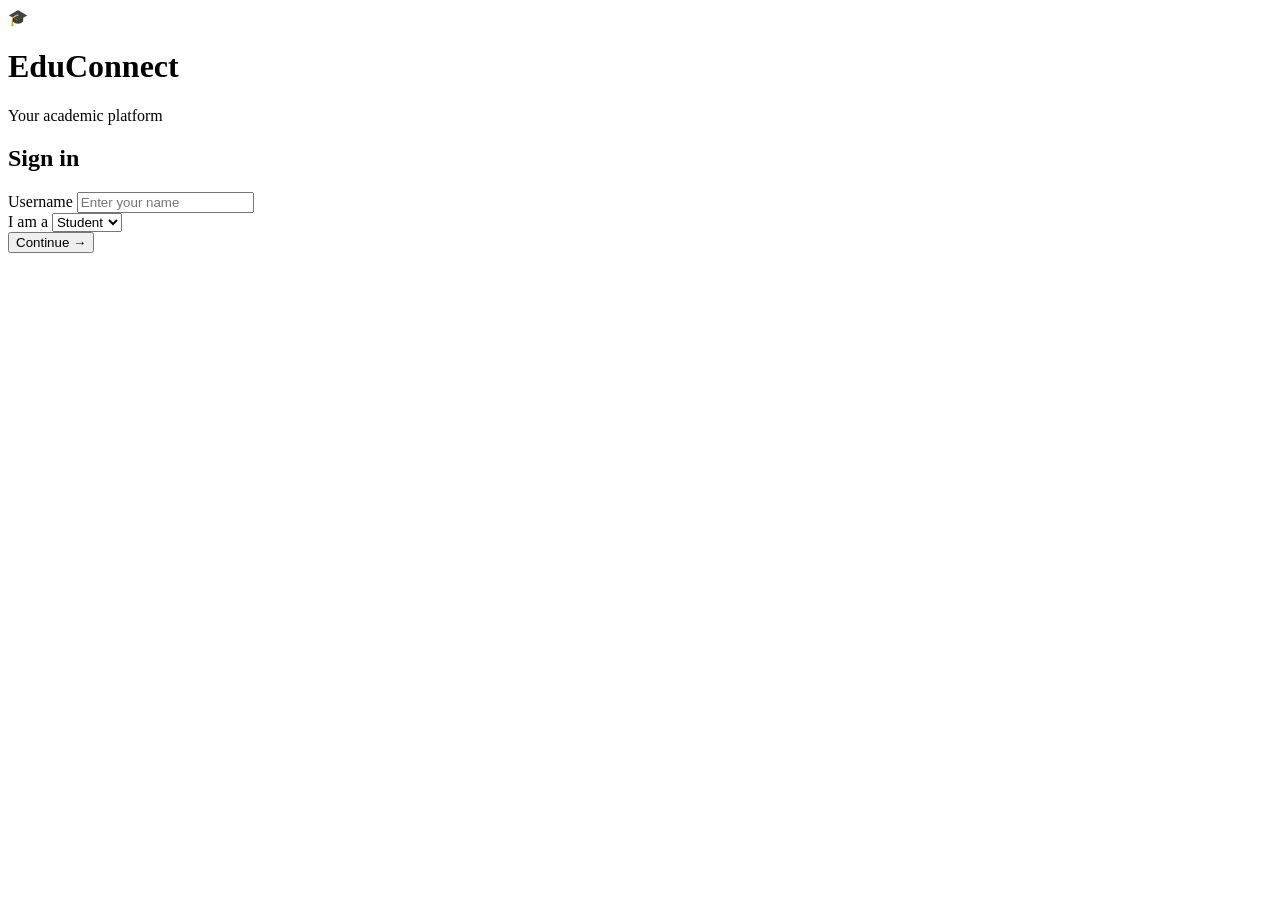
<file: index.html>
<!DOCTYPE html>
<html lang="en">
<head>
  <meta charset="UTF-8">
  <meta name="viewport" content="width=device-width, initial-scale=1.0">
  <title>EduConnect — Sign In</title>
  <link rel="stylesheet" href="style.css">
  <link href="https://fonts.googleapis.com/css2?family=DM+Sans:wght@300;400;500;600;700&family=DM+Mono:wght@400;500&display=swap" rel="stylesheet">
</head>
<body class="login-page">

  <div class="login-wrapper">

    <div class="login-logo">
      <div class="logo-icon">🎓</div>
      <h1>EduConnect</h1>
      <p>Your academic platform</p>
    </div>

    <div class="login-card">
      <h2>Sign in</h2>

      <form id="loginForm">

        <div class="form-group">
          <label for="username">Username</label>
          <input
            type="text"
            id="username"
            placeholder="Enter your name"
            autocomplete="username"
            required
          >
        </div>

        <div class="form-group">
          <label for="role">I am a</label>
          <select id="role">
            <option value="student">Student</option>
            <option value="teacher">Teacher</option>
          </select>
        </div>

        <button type="submit" class="btn-login">Continue →</button>

      </form>
    </div>

  </div>

  <script src="script.js"></script>
</body>
</html>
</file>
<file: style.css>
/* ==========================================================
    EduConnect — App Logic
    Vanilla JS, localStorage-backed, role-based (student/teacher)
    ========================================================== */

const VALID_ROLES = new Set(["student", "teacher"]);

function safeJsonGet(key, fallback) {
  try {
    const raw = localStorage.getItem(key);
    if (raw === null || raw === undefined || raw === "") {
      return fallback;
    }

    const parsed = JSON.parse(raw);
    return parsed === null ? fallback : parsed;
  } catch (error) {
    console.warn(`EduConnect: invalid JSON in ${key}. Resetting to fallback.`, error);
    localStorage.removeItem(key);
    return fallback;
  }
}

function safeJsonSet(key, value) {
  try {
    localStorage.setItem(key, JSON.stringify(value));
    return true;
  } catch (error) {
    console.warn(`EduConnect: could not write ${key} to localStorage.`, error);
    return false;
  }
}

function normalizeRole(rawRole) {
  const role = String(rawRole || "student").trim().toLowerCase();
  return VALID_ROLES.has(role) ? role : "student";
}

function normalizeUser(rawUser) {
  return String(rawUser || "").trim();
}

function setSession(user, role) {
  const safeUser = normalizeUser(user);
  const safeRole = normalizeRole(role);

  if (!safeUser) {
    return false;
  }

  try {
    localStorage.setItem("user", safeUser);
    localStorage.setItem("role", safeRole);
    localStorage.setItem("session", JSON.stringify({ user: safeUser, role: safeRole }));
    return true;
  } catch (error) {
    console.warn("EduConnect: unable to create session.", error);
    return false;
  }
}

/* ---------- AUTH ---------- */
function getUser() {
  try {
    const cachedSession = JSON.parse(localStorage.getItem("session") || "{}");
    const storedUser = localStorage.getItem("user") || "";
    const user = normalizeUser(cachedSession.user || storedUser);
    return user;
  } catch (error) {
    console.warn("EduConnect: invalid session payload.", error);
    localStorage.removeItem("session");
    return normalizeUser(localStorage.getItem("user"));
  }
}

function getRole() {
  try {
    const cachedSession = JSON.parse(localStorage.getItem("session") || "{}");
    const storedRole = localStorage.getItem("role") || "student";
    return normalizeRole(cachedSession.role || storedRole);
  } catch (error) {
    console.warn("EduConnect: invalid role payload.", error);
    localStorage.removeItem("session");
    return normalizeRole(localStorage.getItem("role"));
  }
}

function requireAuth() {
  const user = getUser();
  const role = getRole();

  if (!user || !VALID_ROLES.has(role)) {
    stopChatPolling();
    const theme = localStorage.getItem("theme");
    localStorage.clear();
    if (theme) localStorage.setItem("theme", theme);
    window.location.href = "index.html";
    return false;
  }

  return true;
}

function logout() {
  stopChatPolling();
  const theme = localStorage.getItem("theme");
  localStorage.clear();
  if (theme) localStorage.setItem("theme", theme);
  window.location.href = "index.html";
}

/* ---------- LOGIN ---------- */
function initLogin() {
  const form = document.getElementById("loginForm");
  if (!form) return;

  form.addEventListener("submit", function (e) {
    e.preventDefault();

    const username = document.getElementById("username").value.trim();
    const role = document.getElementById("role").value;

    if (!username) {
      showNotification("Please enter a username");
      return;
    }

    if (!setSession(username, role)) {
      showNotification("Session could not be created");
      return;
    }

    window.location.href = "dashboard.html";
  });
}

/* ---------- THEME ---------- */
function initTheme() {
  const toggle = document.getElementById("themeToggle");

  if (localStorage.getItem("theme") === "dark") {
    document.body.classList.add("dark");
  }

  if (!toggle) return;

  toggle.textContent = document.body.classList.contains("dark") ? "☀️" : "🌙";

  toggle.addEventListener("click", () => {
    document.body.classList.toggle("dark");
    const isDark = document.body.classList.contains("dark");
    localStorage.setItem("theme", isDark ? "dark" : "light");
    toggle.textContent = isDark ? "☀️" : "🌙";
  });
}

/* ---------- SIDEBAR / DASHBOARD IDENTITY ---------- */
function initSidebarUser() {
  const avatar = document.getElementById("sidebarAvatar");
  const name = document.getElementById("sidebarName");
  const role = document.getElementById("sidebarRole");
  const user = getUser();

  if (!user) return;

  if (avatar) avatar.textContent = user.charAt(0).toUpperCase();
  if (name) name.textContent = user;
  if (role) role.textContent = getRole();
}

function initDashboard() {
  const welcome = document.getElementById("welcome");
  if (!welcome) return;
  welcome.textContent = "Welcome, " + getUser() + " 👋";
}

/* ---------- DOUBTS ---------- */
function addDoubt() {
  const input = document.getElementById("doubtInput");
  if (!input) return;

  const text = input.value.trim();
  if (!text) {
    showNotification("Type a doubt before posting");
    return;
  }

  let doubts = safeJsonGet("doubts", []);
  doubts.unshift({ text, user: getUser(), time: Date.now() });
  safeJsonSet("doubts", doubts);

  input.value = "";
  loadDoubts();
  showNotification("Doubt posted");
}

function loadDoubts() {
  const list = document.getElementById("doubtList");
  if (!list) return;

  let doubts = safeJsonGet("doubts", []);
  list.innerHTML = "";

  if (doubts.length === 0) {
    list.innerHTML = '<li class="empty-state" style="display:block">No doubts posted yet — ask the first one above.</li>';
    return;
  }

  doubts.forEach((d, i) => {
    const li = document.createElement("li");
    li.innerHTML = `
      <span><strong>${escapeHtml(d.user)}:</strong> ${escapeHtml(d.text)}</span>
      <button onclick="deleteDoubt(${i})" title="Delete">🗑️</button>
    `;
    list.appendChild(li);
  });
}

function deleteDoubt(index) {
  let doubts = safeJsonGet("doubts", []);
  doubts.splice(index, 1);
  safeJsonSet("doubts", doubts);
  loadDoubts();
}

/* ---------- NOTES ---------- */
function addNote() {
  const titleEl = document.getElementById("noteTitle");
  const contentEl = document.getElementById("noteContent");
  const title = titleEl.value.trim();
  const content = contentEl.value.trim();

  if (!title || !content) {
    showNotification("Add both a title and content");
    return;
  }

  let notes = safeJsonGet("notes", []);
  notes.unshift({ id: Date.now(), title, content, updated: Date.now() });
  safeJsonSet("notes", notes);

  titleEl.value = "";
  contentEl.value = "";

  loadNotes();
  showNotification("Note saved");
}

function loadNotes() {
  const container = document.getElementById("notesList");
  if (!container) return;

  let notes = safeJsonGet("notes", []);
  container.innerHTML = "";

  if (notes.length === 0) {
    container.innerHTML = '<div class="empty-state">No notes yet — add your first one above.</div>';
    return;
  }

  notes.forEach(note => {
    const div = document.createElement("div");
    div.className = "note-card";
    div.innerHTML = `
      <h3>${escapeHtml(note.title)}</h3>
      <div class="note-meta">${formatDate(note.updated)}</div>
      <p>${escapeHtml(note.content)}</p>
      <div class="card-actions">
        <button onclick="openEditModal(${note.id})">✏️ Edit</button>
        <button onclick="deleteNote(${note.id})">🗑️ Delete</button>
      </div>
    `;
    container.appendChild(div);
  });
}

function deleteNote(id) {
  let notes = safeJsonGet("notes", []);
  notes = notes.filter(n => n.id !== id);
  safeJsonSet("notes", notes);
  loadNotes();
  showNotification("Note deleted");
}

function openEditModal(id) {
  let notes = safeJsonGet("notes", []);
  const note = notes.find(n => n.id === id);
  if (!note) return;

  document.getElementById("editNoteId").value = note.id;
  document.getElementById("editNoteTitle").value = note.title;
  document.getElementById("editNoteContent").value = note.content;
  document.getElementById("editModal").classList.add("open");
}

function closeEditModal() {
  document.getElementById("editModal").classList.remove("open");
}

function saveEditNote() {
  const id = Number(document.getElementById("editNoteId").value);
  const title = document.getElementById("editNoteTitle").value.trim();
  const content = document.getElementById("editNoteContent").value.trim();

  if (!title || !content) {
    showNotification("Title and content can't be empty");
    return;
  }

  let notes = safeJsonGet("notes", []);
  const note = notes.find(n => n.id === id);
  if (note) {
    note.title = title;
    note.content = content;
    note.updated = Date.now();
    safeJsonSet("notes", notes);
  }

  closeEditModal();
  loadNotes();
  showNotification("Note updated");
}

/* ---------- ASSIGNMENTS ---------- */
function addAssignment() {
  const titleEl = document.getElementById("assignmentTitle");
  const descEl = document.getElementById("assignmentDesc");
  const deadlineEl = document.getElementById("assignmentDeadline");
  const title = titleEl.value.trim();
  const desc = descEl.value.trim();
  const deadline = deadlineEl ? deadlineEl.value : "";

  if (!title) {
    showNotification("Assignment title is required");
    return;
  }

  if (deadline && Number.isNaN(new Date(deadline).getTime())) {
    showNotification("Please choose a valid due date");
    return;
  }

  let assignments = safeJsonGet("assignments", []);
  assignments.unshift({ id: Date.now(), title, desc, deadline: deadline || null, done: false });
  safeJsonSet("assignments", assignments);

  titleEl.value = "";
  descEl.value = "";
  if (deadlineEl) deadlineEl.value = "";

  loadAssignments();
  showNotification("Assignment added");
}

function getDeadlineState(deadline, done) {
  if (!deadline) {
    return { label: "No deadline", className: "tag-neutral" };
  }

  if (done) {
    return { label: "Completed", className: "tag-success" };
  }

  const dueTime = new Date(deadline).getTime();
  if (Number.isNaN(dueTime)) {
    return { label: "No deadline", className: "tag-neutral" };
  }

  const now = Date.now();
  const millisecondsPerDay = 24 * 60 * 60 * 1000;

  if (dueTime < now) {
    return { label: "Overdue", className: "tag-danger" };
  }
  if (dueTime - now <= millisecondsPerDay) {
    return { label: "Due soon", className: "tag-pending" };
  }
  return { label: "Upcoming", className: "tag-neutral" };
}

function formatDeadline(deadline) {
  if (!deadline) return "No deadline set";

  const date = new Date(deadline);
  if (Number.isNaN(date.getTime())) return "No deadline set";

  return date.toLocaleString("en-US", {
    month: "short",
    day: "numeric",
    year: "numeric",
    hour: "numeric",
    minute: "2-digit"
  });
}

function loadAssignments() {
  const container = document.getElementById("assignmentList");
  if (!container) return;

  let assignments = safeJsonGet("assignments", []);
  container.innerHTML = "";

  if (assignments.length === 0) {
    container.innerHTML = '<div class="empty-state">No assignments yet — add one above.</div>';
    return;
  }

  const sortedAssignments = [...assignments].sort((a, b) => {
    if (a.done !== b.done) return a.done ? 1 : -1;
    if (!a.deadline) return 1;
    if (!b.deadline) return -1;
    return new Date(a.deadline).getTime() - new Date(b.deadline).getTime();
  });

  sortedAssignments.forEach(a => {
    const div = document.createElement("div");
    div.className = "card assignment-card";
    const deadlineState = getDeadlineState(a.deadline, a.done);
    div.innerHTML = `
      <div class="assignment-row">
        <div class="a-info">
          <div class="a-title ${a.done ? "done" : ""}">${escapeHtml(a.title)}</div>
          ${a.desc ? `<div class="a-desc">${escapeHtml(a.desc)}</div>` : ""}
          <div class="assignment-deadline">📅 ${escapeHtml(formatDeadline(a.deadline))}</div>
        </div>
        <span class="tag ${deadlineState.className}">${deadlineState.label}</span>
        <span class="tag ${a.done ? "tag-success" : "tag-pending"}">${a.done ? "Done" : "Pending"}</span>
        <button onclick="toggleAssignment(${a.id})" title="Toggle status">${a.done ? "↺" : "✓"}</button>
        <button onclick="deleteAssignment(${a.id})" title="Delete">🗑️</button>
      </div>
    `;
    container.appendChild(div);
  });
}

function toggleAssignment(id) {
  let assignments = safeJsonGet("assignments", []);
  const a = assignments.find(x => x.id === id);
  if (a) a.done = !a.done;
  safeJsonSet("assignments", assignments);
  loadAssignments();
}

function deleteAssignment(id) {
  let assignments = safeJsonGet("assignments", []);
  assignments = assignments.filter(a => a.id !== id);
  safeJsonSet("assignments", assignments);
  loadAssignments();
  showNotification("Assignment removed");
}

/* ---------- CLASSROOM ---------- */
function createClass() {
  const code = Math.random().toString(36).substring(2, 7).toUpperCase();
  localStorage.setItem("classCode", code);
  localStorage.setItem("members", JSON.stringify([getUser()]));

  const display = document.getElementById("classCodeDisplay");
  if (display) {
    display.innerHTML = `<span class="class-code">${code}</span>`;
  }
  loadMembers();
  showNotification("Class created — share the code with your students");
}

function joinClass() {
  const inputEl = document.getElementById("joinCode");
  const input = inputEl.value.trim().toUpperCase();
  const code = localStorage.getItem("classCode");

  if (!input) {
    showNotification("Enter a class code first");
    return;
  }

  if (input !== code) {
    showNotification("Invalid class code");
    return;
  }

  let members = safeJsonGet("members", []);
  const user = getUser();

  if (!members.includes(user)) {
    members.push(user);
    safeJsonSet("members", members);
  }

  inputEl.value = "";
  loadMembers();
  showNotification("Joined class");
}

function loadMembers() {
  const list = document.getElementById("memberList");
  if (!list) return;

  let members = safeJsonGet("members", []);
  list.innerHTML = "";

  if (members.length === 0) {
    list.innerHTML = '<li class="empty-state" style="display:block">No members yet — create or join a class above.</li>';
    return;
  }

  members.forEach(m => {
    const li = document.createElement("li");
    li.innerHTML = `<span>${escapeHtml(m)}</span>`;
    list.appendChild(li);
  });
}

/* ---------- ATTENDANCE ---------- */
function generateAttendance() {
  let members = safeJsonGet("members", []);

  if (members.length === 0) {
    showNotification("No members to mark attendance for");
    return;
  }

  let attendance = members.map(name => ({ name, status: "Present" }));
  safeJsonSet("attendance", attendance);
  loadAttendance();
  showNotification("Attendance sheet generated");
}

function toggleAttendance(name) {
  let attendance = safeJsonGet("attendance", []);
  attendance.forEach(a => {
    if (a.name === name) {
      a.status = a.status === "Present" ? "Absent" : "Present";
    }
  });
  safeJsonSet("attendance", attendance);
  loadAttendance();
}

function loadAttendance() {
  const list = document.getElementById("attendanceList");
  if (!list) return;

  let attendance = safeJsonGet("attendance", []);
  list.innerHTML = "";

  if (attendance.length === 0) {
    list.innerHTML = '<li class="empty-state" style="display:block">No attendance sheet yet — generate one above.</li>';
    return;
  }

  attendance.forEach(a => {
    const li = document.createElement("li");
    li.innerHTML = `
      <span>${escapeHtml(a.name)}</span>
      <span class="tag ${a.status === "Present" ? "tag-success" : "tag-danger"}">${a.status}</span>
      <button onclick="toggleAttendance('${escapeJs(a.name)}')">Toggle</button>
    `;
    list.appendChild(li);
  });
}

function exportPDF() {
  if (!window.jspdf) {
    showNotification("PDF export library failed to load");
    return;
  }
  const { jsPDF } = window.jspdf;
  const doc = new jsPDF();

  let data = safeJsonGet("attendance", []);

  if (data.length === 0) {
    showNotification("No attendance data to export");
    return;
  }

  doc.setFontSize(16);
  doc.text("Attendance Report", 20, 20);
  doc.setFontSize(11);
  doc.text(`Class code: ${localStorage.getItem("classCode") || "—"}`, 20, 28);

  let y = 42;
  data.forEach((item, i) => {
    doc.text(`${i + 1}. ${item.name} — ${item.status}`, 20, y);
    y += 9;
  });

  doc.save("attendance.pdf");
  showNotification("Attendance PDF downloaded");
}

/* ---------- VIDEO ---------- */
let localStream = null;

async function startVideo() {
  try {
    localStream = await navigator.mediaDevices.getUserMedia({ video: true, audio: true });
    const video = document.getElementById("localVideo");
    if (video) video.srcObject = localStream;
  } catch (err) {
    showNotification("Camera access denied");
    console.error(err);
  }
}

function stopVideo() {
  if (localStream) {
    localStream.getTracks().forEach(track => track.stop());
    localStream = null;
    const video = document.getElementById("localVideo");
    if (video) video.srcObject = null;
  }
}

/* ---------- CHAT ---------- */
let chatPollInterval = null;

function stopChatPolling() {
  if (chatPollInterval) {
    clearInterval(chatPollInterval);
    chatPollInterval = null;
  }
}

function sendMessage() {
  const input = document.getElementById("chatInput");
  const msg = input.value.trim();
  if (!msg) return;

  let chats = safeJsonGet("chat", []);
  chats.push({ user: getUser(), text: msg, time: Date.now() });
  safeJsonSet("chat", chats);

  showNotification("Message sent");
  browserNotification(msg);

  input.value = "";
  loadMessages();
}

function loadMessages() {
  const box = document.getElementById("chatMessages");
  if (!box) return;

  let chats = safeJsonGet("chat", []);
  box.innerHTML = "";

  chats.forEach(c => {
    const div = document.createElement("div");
    div.innerHTML = `<b>${escapeHtml(c.user)}:</b> ${escapeHtml(c.text)}`;
    box.appendChild(div);
  });

  box.scrollTop = box.scrollHeight;
}

/* ---------- SETTINGS ---------- */
function saveSettings() {
  const nameEl = document.getElementById("newName");
  const roleEl = document.getElementById("newRole");
  const name = nameEl.value.trim();
  const role = normalizeRole(roleEl.value);

  if (!name) {
    showNotification("Enter a name");
    return;
  }

  if (!setSession(name, role)) {
    showNotification("Invalid profile settings");
    return;
  }

  initSidebarUser();
  nameEl.value = "";
  showNotification("Settings saved");
}

function clearData() {
  const user = getUser();
  const role = getRole();
  const theme = localStorage.getItem("theme");

  localStorage.clear();

  if (user) localStorage.setItem("user", user);
  if (role) localStorage.setItem("role", role);
  if (theme) localStorage.setItem("theme", theme);

  showNotification("All data cleared");
  setTimeout(() => window.location.reload(), 600);
}

/* ---------- NOTIFICATIONS ---------- */
function showNotification(message) {
  const notif = document.createElement("div");
  notif.className = "notification";
  notif.innerText = message;
  document.body.appendChild(notif);

  setTimeout(() => notif.remove(), 3000);
}

function requestNotificationPermission() {
  if ("Notification" in window && Notification.permission === "default") {
    Notification.requestPermission();
  }
}

function browserNotification(text) {
  if ("Notification" in window && Notification.permission === "granted") {
    new Notification("EduConnect 🔔", { body: text });
  }
}

/* ---------- HELPERS ---------- */
function escapeHtml(str) {
  const div = document.createElement("div");
  div.textContent = String(str ?? "");
  return div.innerHTML;
}

function escapeJs(str) {
  return String(str).replace(/\\/g, "\\\\").replace(/'/g, "\\'");
}

function formatDate(ts) {
  return new Date(ts).toLocaleDateString("en-US", { month: "short", day: "numeric", year: "numeric" });
}

/* ---------- INIT ---------- */
document.addEventListener("DOMContentLoaded", () => {
  initLogin();
  initTheme();

  if (!document.getElementById("loginForm")) {
    requireAuth();
  }

  initSidebarUser();
  initDashboard();

  loadDoubts();
  loadNotes();
  loadAssignments();
  loadMembers();
  loadAttendance();
  loadMessages();
  loadNoticeBoard();

  requestNotificationPermission();

  if (document.getElementById("chatMessages")) {
    chatPollInterval = setInterval(loadMessages, 2000);
  }

  window.addEventListener("beforeunload", stopChatPolling);
});

/* =============================
   NOTICE BOARD
============================= */

function loadNoticeBoard() {
  const panel = document.getElementById("teacherPanel");
  const list = document.getElementById("noticeList");

  if (!list) return;

  let notices = safeJsonGet("notices", []);
  const role = getRole();

  if (role === "teacher" && panel) {
    panel.innerHTML = `
      <div class="panel">
        <h2>Create Notice</h2>
        <div class="input-row" style="margin-bottom:10px">
          <input id="noticeTitle" class="input-field" placeholder="Notice title">
        </div>
        <div class="input-row">
          <textarea id="noticeContent" class="input-field" placeholder="Write notice..."></textarea>
          <button class="btn btn-primary" onclick="addNotice()" style="align-self:flex-end">Publish Notice</button>
        </div>
      </div>
    `;
  } else if (panel) {
    panel.innerHTML = "";
  }

  list.innerHTML = "";

  if (notices.length === 0) {
    list.innerHTML = '<div class="empty-state">No notices posted yet.</div>';
    return;
  }

  [...notices].reverse().forEach((n, index) => {
    const noticeId = n.id ?? index;
    list.innerHTML += `
      <div class="notice-card">
        <h3>${escapeHtml(n.title)}</h3>
        <p>${escapeHtml(n.content)}</p>
        <div class="notice-date">
          Posted by ${escapeHtml(n.author || "Unknown")}
          <br>
          ${escapeHtml(n.date)}
        </div>
        ${role === "teacher" ? `<div class="notice-actions"><button onclick="deleteNotice('${String(noticeId)}')">Delete</button></div>` : ""}
      </div>
    `;
  });
}

function addNotice() {
  const title = document.getElementById("noticeTitle").value.trim();
  const content = document.getElementById("noticeContent").value.trim();

  if (title === "" || content === "") {
    showNotification("Please fill all fields");
    return;
  }

  let notices = safeJsonGet("notices", []);

  notices.push({
    id: Date.now() + Math.random(),
    title,
    content,
    author: localStorage.getItem("user") || "Unknown",
    date: new Date().toLocaleString()
  });

  safeJsonSet("notices", notices);
  showNotification("📢 Notice Published");
  loadNoticeBoard();
}

function deleteNotice(id) {
  let notices = safeJsonGet("notices", []);

  const noticeIndex = notices.findIndex(n => String(n.id ?? "") === String(id));

  if (noticeIndex >= 0) {
    notices.splice(noticeIndex, 1);
    safeJsonSet("notices", notices);
    showNotification("Notice Deleted");
    loadNoticeBoard();
  }
}
</file>
<file: chatbot.css>
.study-buddy-launcher {
  position: fixed;
  right: 24px;
  bottom: 82px;
  z-index: 45;
  width: 58px;
  height: 58px;
  padding: 0;
  border: 0;
  border-radius: 50%;
  background: var(--accent);
  color: #fff;
  box-shadow: 0 8px 26px rgba(22, 33, 60, .24);
  font-size: 25px;
}

.study-buddy-launcher:hover { background: var(--accent-dark); }
.study-buddy-launcher:focus-visible,
.study-buddy-send:focus-visible,
.study-buddy-clear:focus-visible,
.study-buddy-close:focus-visible,
.study-buddy-suggestion:focus-visible {
  outline: 3px solid var(--amber);
  outline-offset: 3px;
}

.study-buddy-panel {
  position: fixed;
  right: 24px;
  bottom: 152px;
  z-index: 45;
  display: flex;
  flex-direction: column;
  width: min(370px, calc(100vw - 32px));
  height: min(520px, calc(100vh - 190px));
  min-height: 340px;
  overflow: hidden;
  border: 1px solid var(--border);
  border-radius: var(--radius-lg);
  background: var(--paper);
  color: var(--text-1);
  box-shadow: 0 18px 50px rgba(22, 33, 60, .2);
}

.study-buddy-panel[hidden] { display: none; }
.study-buddy-header {
  display: flex;
  align-items: center;
  gap: 10px;
  padding: 15px 16px;
  background: var(--ink);
  color: #fff;
}
.study-buddy-avatar {
  display: grid;
  width: 38px;
  height: 38px;
  flex: 0 0 38px;
  place-items: center;
  border-radius: 12px;
  background: var(--accent);
  font-size: 20px;
}
.study-buddy-title { flex: 1; min-width: 0; }
.study-buddy-title strong { display: block; font-size: 14px; }
.study-buddy-title span { color: rgba(255,255,255,.7); font-size: 11px; }
.study-buddy-header button {
  padding: 6px 8px;
  background: transparent;
  color: #fff;
  font-size: 16px;
}
.study-buddy-header button:hover { background: rgba(255,255,255,.12); }
.study-buddy-messages {
  display: flex;
  flex: 1;
  flex-direction: column;
  gap: 9px;
  overflow-y: auto;
  padding: 16px 13px;
  background: var(--parchment);
}
.study-buddy-message {
  max-width: 88%;
  padding: 10px 12px;
  border: 1px solid var(--border);
  border-radius: 14px 14px 14px 4px;
  background: var(--paper);
  color: var(--text-1);
  font-size: 13px;
  line-height: 1.5;
  overflow-wrap: anywhere;
  white-space: pre-wrap;
}
.study-buddy-message--user {
  align-self: flex-end;
  border-color: var(--accent);
  border-radius: 14px 14px 4px 14px;
  background: var(--accent);
  color: #fff;
}
.study-buddy-suggestions {
  display: flex;
  flex-wrap: wrap;
  gap: 7px;
  padding: 0 13px 10px;
  background: var(--paper);
}
.study-buddy-suggestion {
  padding: 7px 10px;
  border: 1px solid var(--border);
  border-radius: 999px;
  background: var(--paper);
  color: var(--text-2);
  font-size: 11px;
  white-space: normal;
}
.study-buddy-suggestion:hover { border-color: var(--accent); color: var(--accent); background: var(--paper); }
.study-buddy-form {
  display: flex;
  gap: 8px;
  padding: 11px;
  border-top: 1px solid var(--border);
  background: var(--paper);
}
.study-buddy-form input { min-width: 0; margin: 0; }
.study-buddy-send { padding: 0 14px; }
.study-buddy-footer {
  padding: 0 12px 10px;
  background: var(--paper);
  color: var(--text-3);
  font-size: 10px;
  text-align: center;
}

@media (max-width: 520px) {
  .study-buddy-launcher { right: 16px; bottom: 74px; }
  .study-buddy-panel {
    right: 12px;
    bottom: 140px;
    width: calc(100vw - 24px);
    height: min(520px, calc(100vh - 165px));
  }
}

@media (prefers-reduced-motion: reduce) {
  .study-buddy-panel, .study-buddy-launcher { scroll-behavior: auto; }
}
</file>
